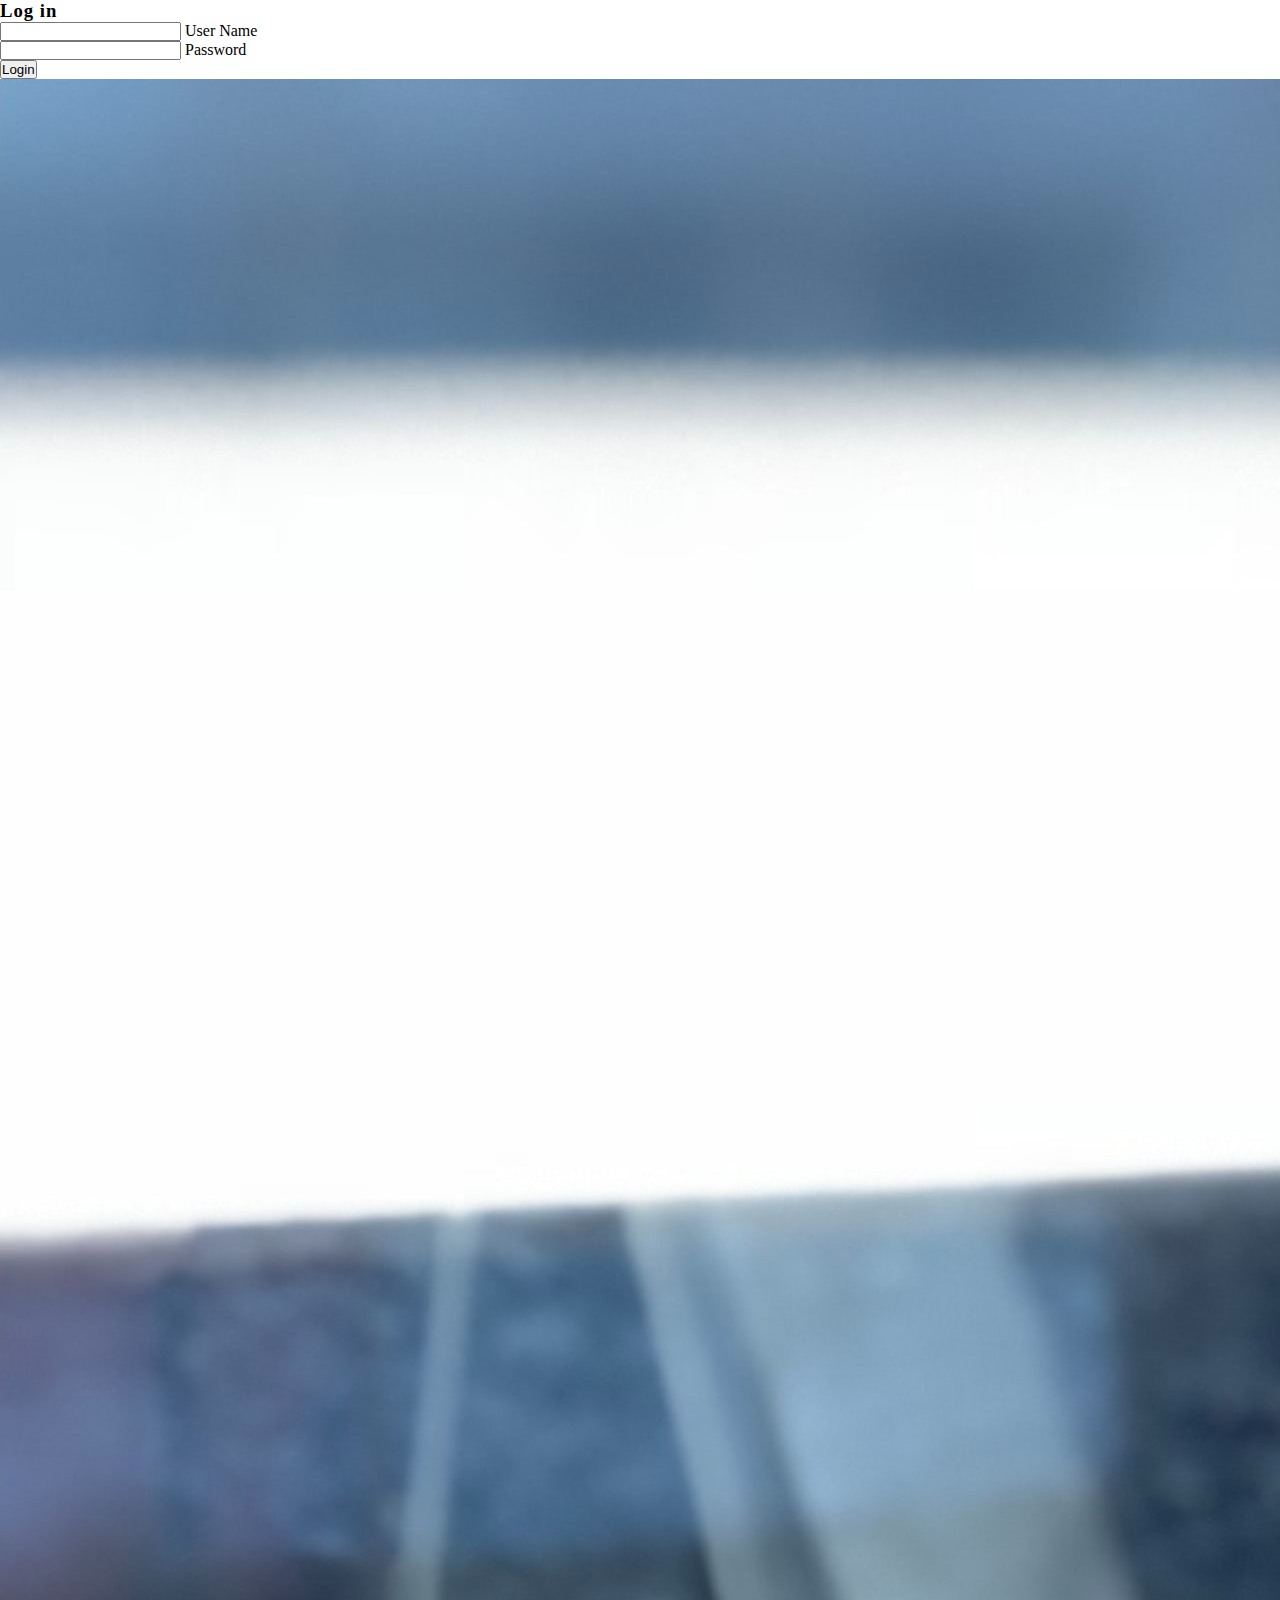
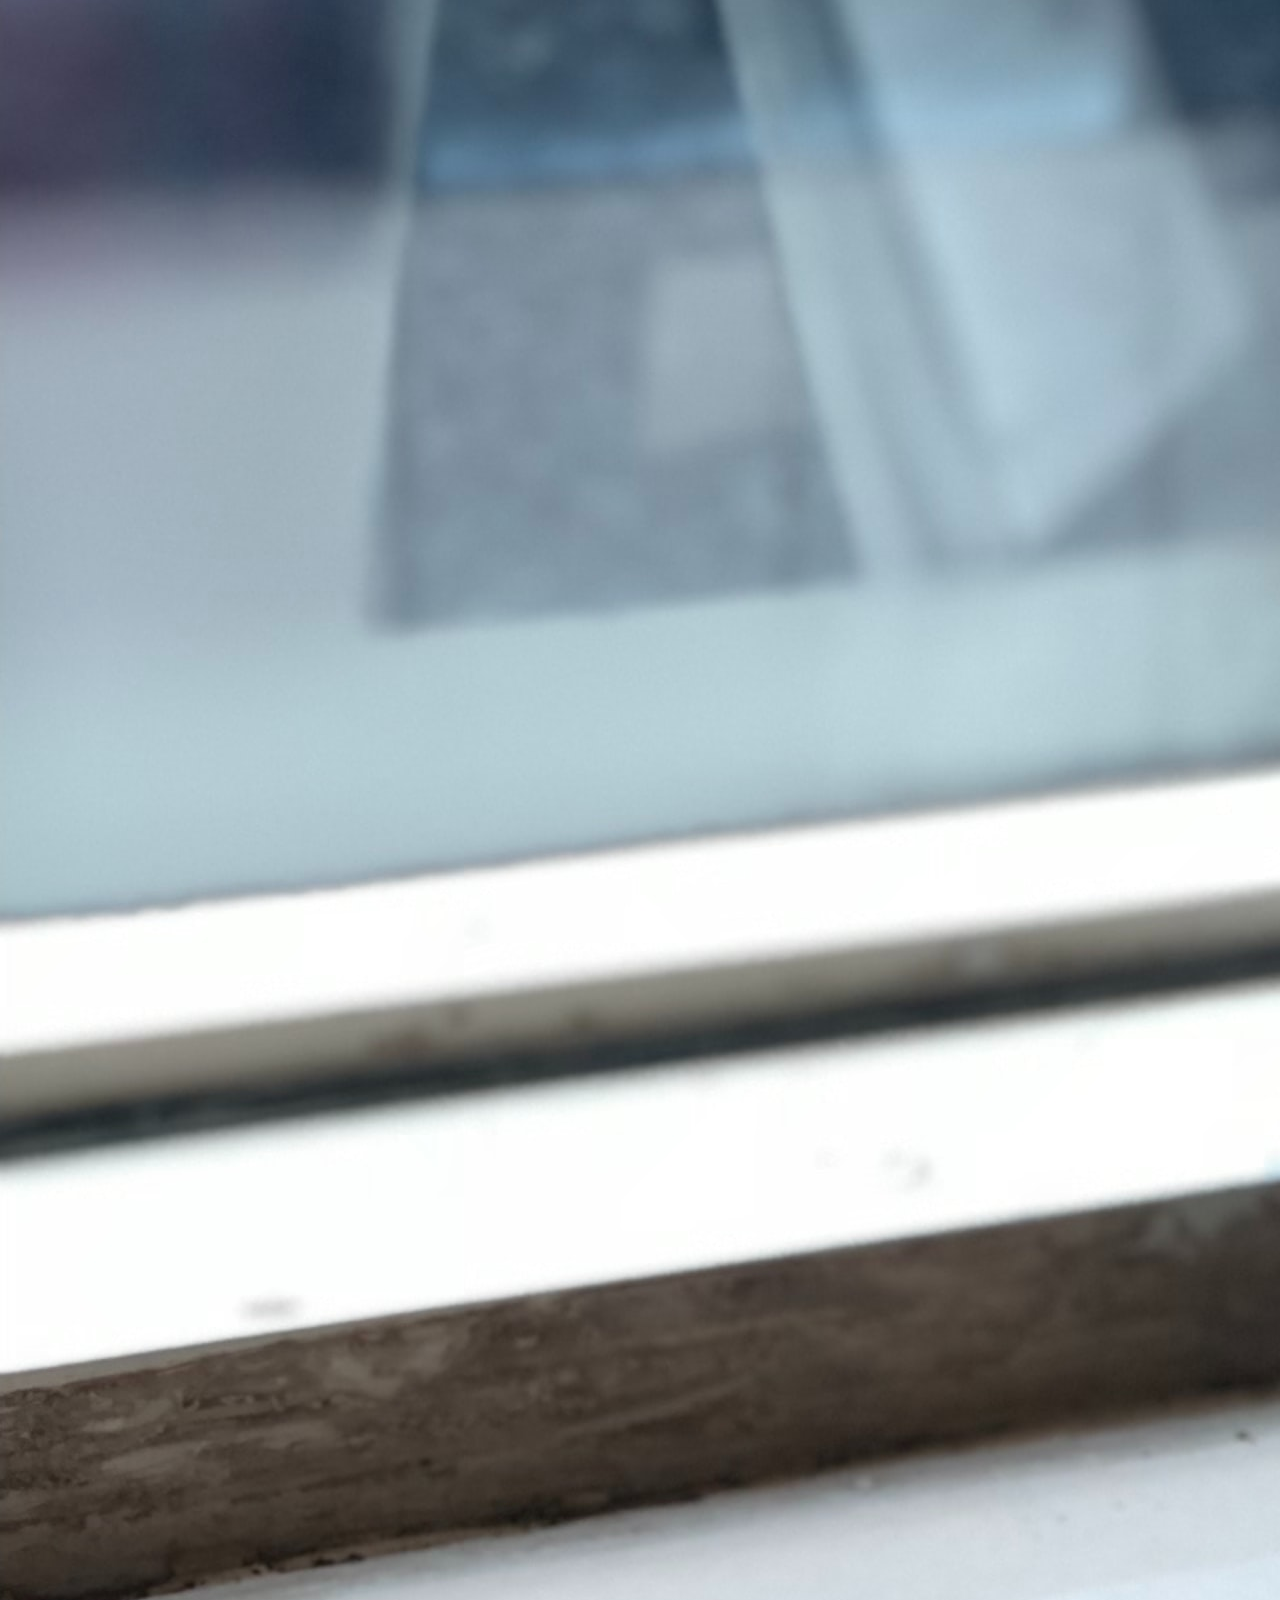
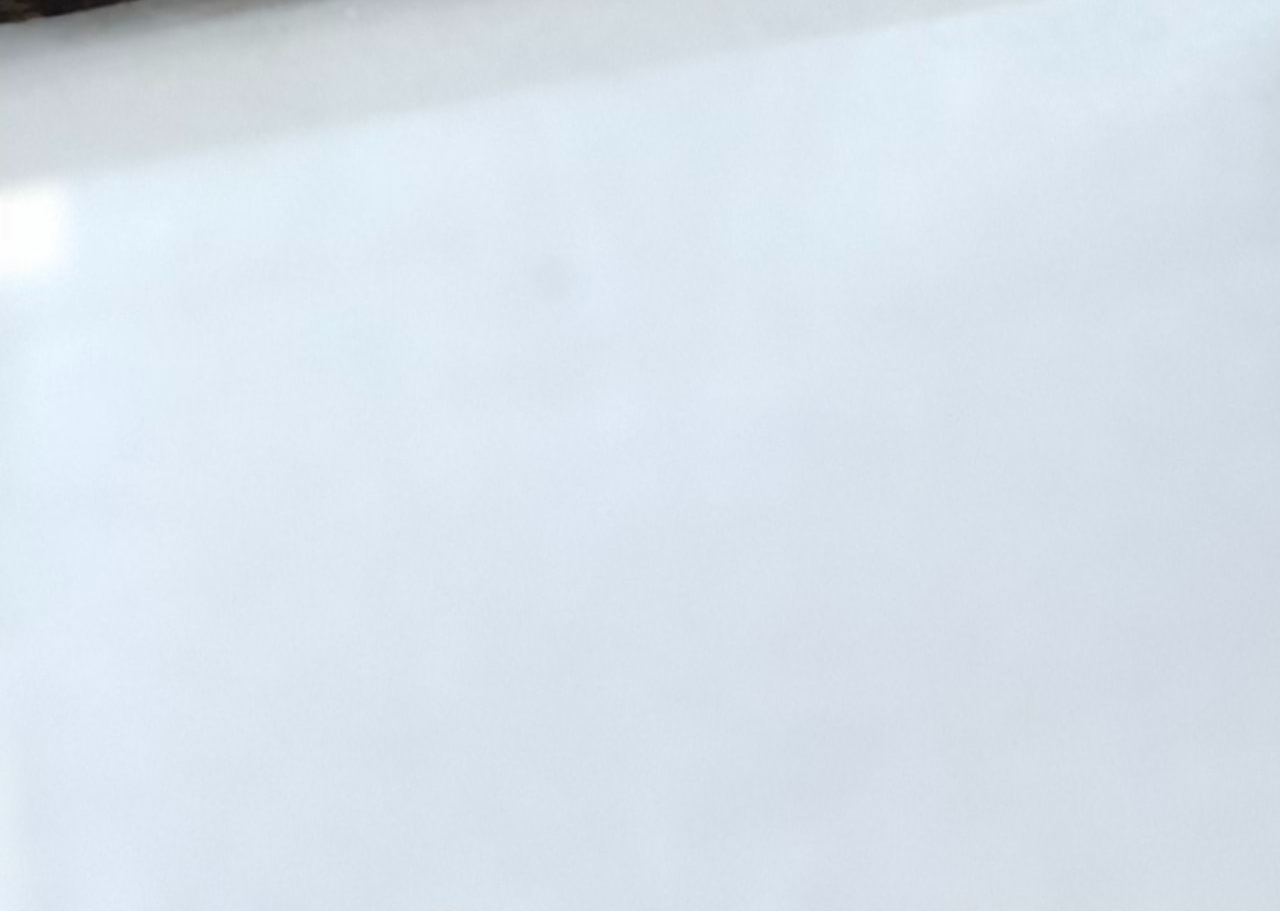
<file: index.html>
<!DOCTYPE html>
<html lang="en">
<head>
    <meta charset="UTF-8">
    <meta http-equiv="X-UA-Compatible" content="IE=edge">
    <meta name="viewport" content="width=device-width, initial-scale=1.0">
    <link rel="stylesheet" href="./CSS/style.css">
    <link href="https://cdn.jsdelivr.net/npm/bootstrap@5.1.3/dist/css/bootstrap.min.css" rel="stylesheet" integrity="sha384-1BmE4kWBq78iYhFldvKuhfTAU6auU8tT94WrHftjDbrCEXSU1oBoqyl2QvZ6jIW3" crossorigin="anonymous">
    <script src="https://cdn.jsdelivr.net/npm/@popperjs/core@2.10.2/dist/umd/popper.min.js" integrity="sha384-7+zCNj/IqJ95wo16oMtfsKbZ9ccEh31eOz1HGyDuCQ6wgnyJNSYdrPa03rtR1zdB" crossorigin="anonymous"></script>
    <script src="https://cdn.jsdelivr.net/npm/bootstrap@5.1.3/dist/js/bootstrap.min.js" integrity="sha384-QJHtvGhmr9XOIpI6YVutG+2QOK9T+ZnN4kzFN1RtK3zEFEIsxhlmWl5/YESvpZ13" crossorigin="anonymous"></script>
    <title>Login Page</title>
</head>
<body>
    

    <!-- login form starts -->
    <section class="vh-100">
      <div class="container-fluid">
        <div class="row">
          <div class="col-sm-6 text-black">
    
            
    
            <div class="d-flex align-items-center h-custom-2 px-5 ms-xl-4 mt-5 pt-5 pt-xl-0 mt-xl-n5">
    <!-- form starts here -->
              <form onsubmit="return validate(display)">
    
                <h3 class="fw-bold mb-3 pb-3">Log in</h3>
    
                <div class="form-outline mb-4">
                  <input type="text" id="username" class="form-control form-control-lg" />
                  <label class="form-label" >User Name</label>
                </div>
    
                <div class="form-outline mb-4">
                  <input type="password" id="password" class="form-control form-control-lg" />
                  <label class="form-label">Password</label>
                </div>
    
                <div class="pt-1 mb-4">
                  <button class="btn btn-info btn-lg btn-block" type="submit">Login</button>
                </div>
    
              </form>
    
            </div>
    
          </div>
          <div class="col-sm-6 px-0 d-none d-sm-block">
            <img src="./Images/manasvita-s-9q5vptiE2TY-unsplash.jpg"  id="loginimage"
              alt="Login image" class="w-100 vh-100">
          </div>
        </div>
      </div>
    </section>
  
  <script src="./JS/login.js"></script>
</body>
</html>
</file>
<file: CSS/style.css>
*{
    margin: 0;
    padding: 0;
}
.bg-image-vertical {
    position: relative;
    overflow: hidden;
    background-repeat: no-repeat;
    background-position: right center;
    background-size: auto 100%;
    }
    
    @media (min-width: 1025px) {
    .h-custom-2 {
    height: 100%;
    }
    }
.form{
    width: 23rem;
}
h3{
    letter-spacing: 1px;
}
#loginimage{
    object-fit: cover; 
    object-position: left;
}
</file>
